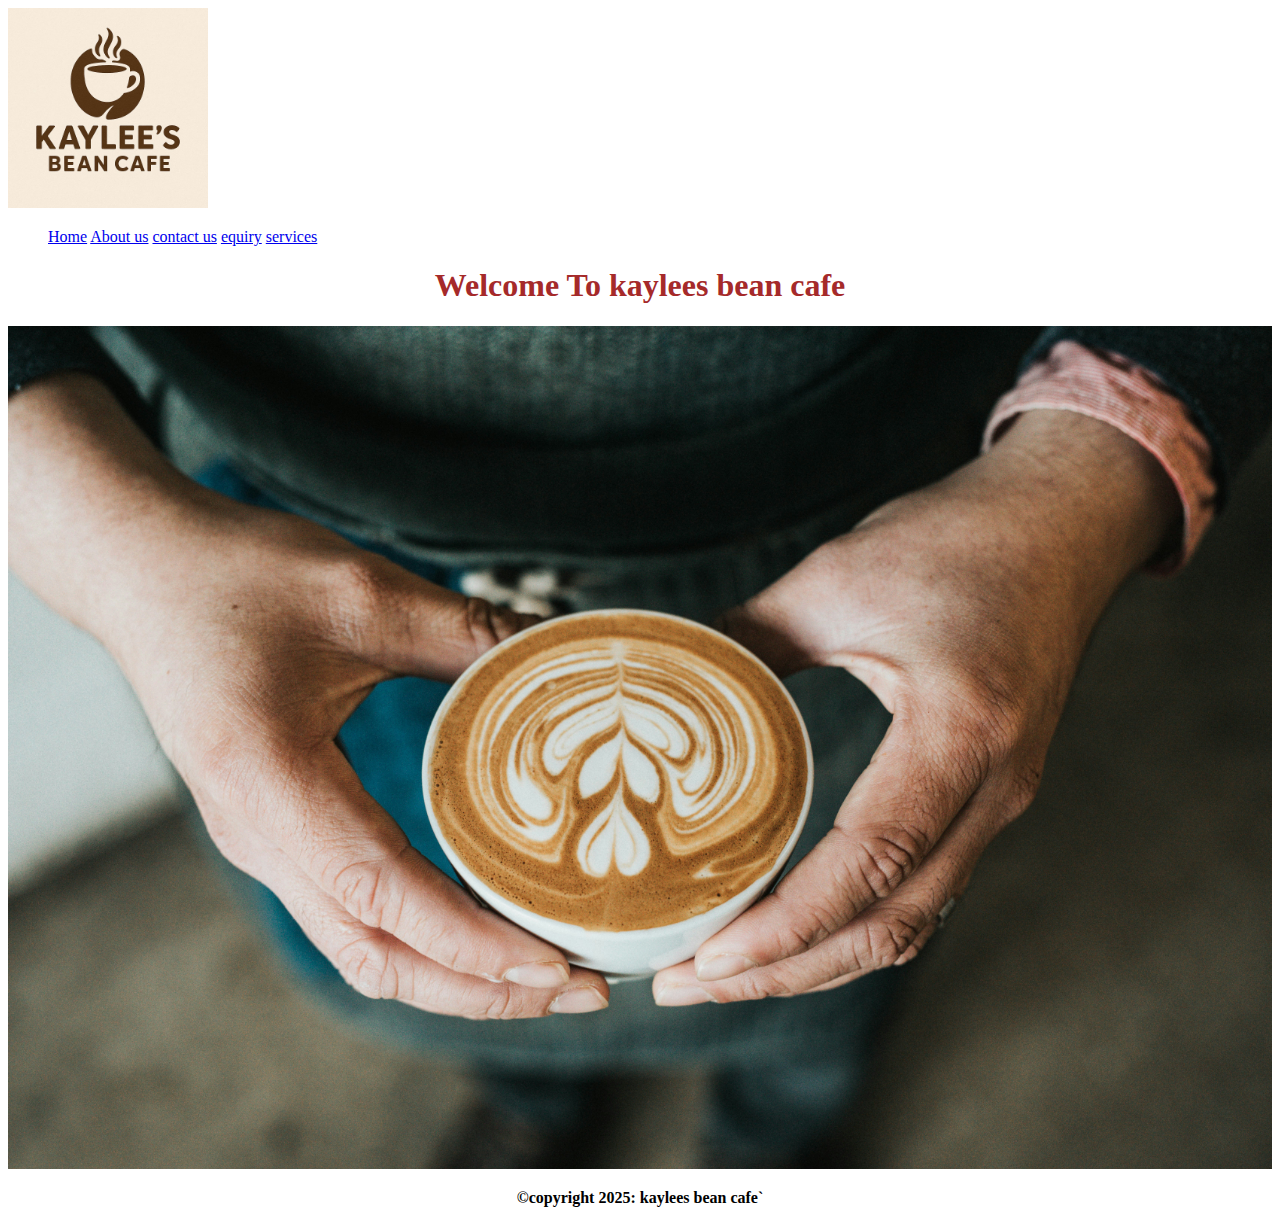
<file: index.html>
<!DOCTYPE html>
<html lang="en">
<head>
    <meta charset="UTF-8">
    <meta name="viewport" content="width=device-width, initial-scale=1.0">
    <title>home page</title>
</head>
<body>
    <title>kaylees bean cafe-home</title>
    <!---header section with navigation-->
    <header>
        <img src="./Asset/kaylees logo.jpeg" alt="kaylees bean cafe logo" width="200">
        <nav>
            <ul>
            <a href="./index.html">Home</a>
            <a href="./pages/About.html">About us</a>
            <a href="./pages/contact.html">contact us</a>
            <a href="./pages/enquiry.html">equiry</a>
            <a href="./pages/services.html">services</a>
            </ul>
        </nav>
    </header>

    <main>
        <h1 style="color:brown;text-align:center;">Welcome To kaylees bean cafe</h1>
        <p style="text-transform:capitalized;font-weight:bold;">
            </p>
            <section>
                <img src="./Asset/cafe.image.jpg" alt="My Image" width="100%" height="100%">
            </section>
            

        </main>
        <footer>
            <p style="font-weight:bold;text-align: center;">&copy;copyright 2025: kaylees bean cafe`</p>
        </footer>
        
    </body>
    </html>
</file>
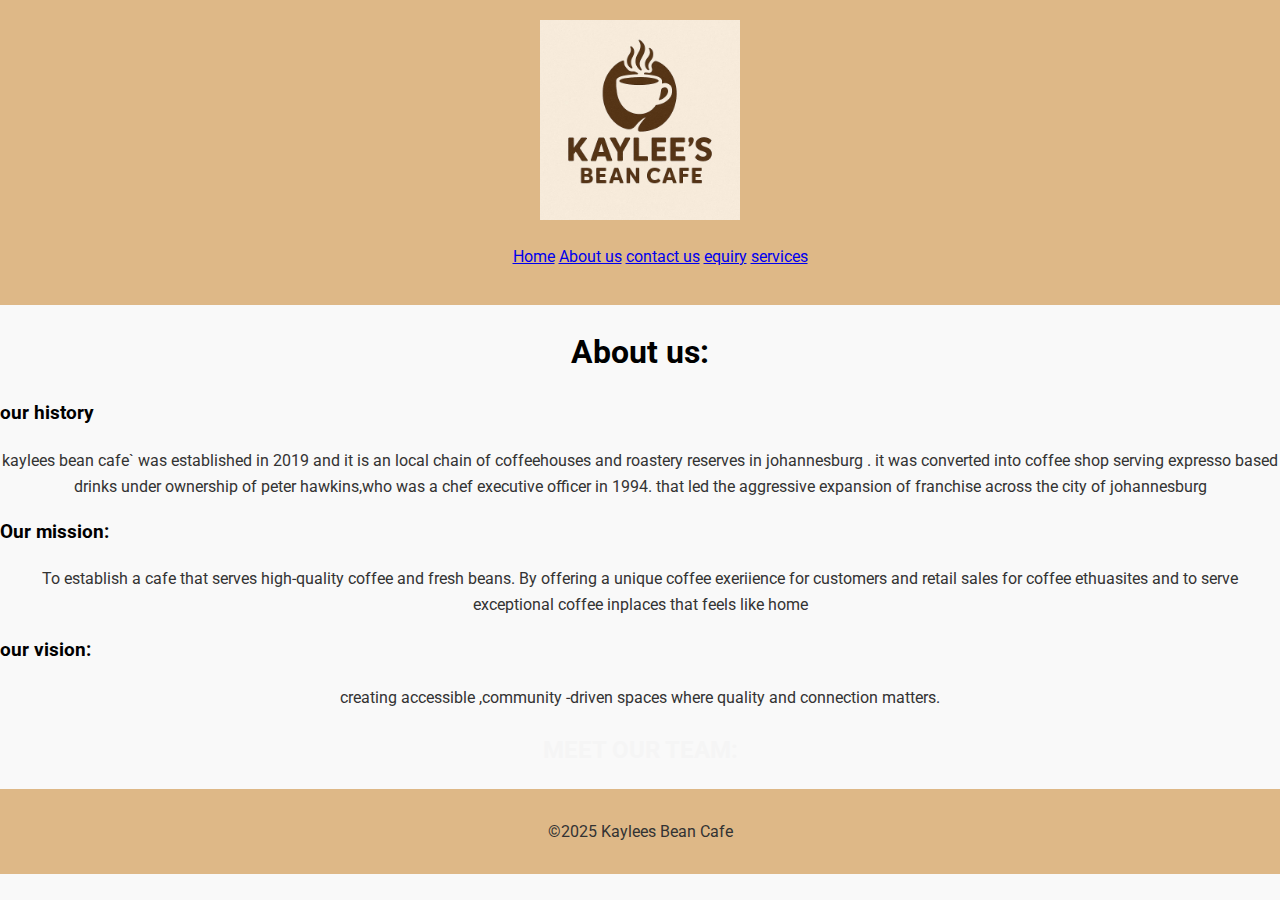
<file: pages/About.html>
<!DOCTYPE html>
<html lang="en">
<head>
    <meta charset="UTF-8">
    <meta name="viewport" content="width=device-width, initial-scale=1.0">
    <title>About us</title>
    <link rel="stylesheet" href="../css/style.css">
</head>
<body>
    <!--headerr section with navigation-->
    <header>
        <img src="../Asset/kaylees logo.jpeg" alt="kaylees bean cafe logo" width="200">
        <nav>
            <ul>
            <a href="../index.html">Home</a>
            <a href="./About.html">About us</a>
            <a href="./contact.html">contact us</a>
            <a href="./enquiry.html">equiry</a>
            <a href="./services.html">services</a>
            </ul>

        </nav>
    </header>
    <!---About us section with brief description-->
        
     
        <main>
            <h1>About us:</h1>
            <h3>our history</h3>
            <p>kaylees bean cafe` was established in 2019 and it is an local chain of coffeehouses and roastery reserves in johannesburg .
                it was converted into coffee shop serving expresso based drinks under ownership of peter hawkins,who was a chef executive officer in 1994.
                that led the aggressive expansion of franchise across the city of johannesburg</p>
            <h3>Our mission:</h3>  
            <p>To establish a cafe that serves high-quality coffee and fresh beans.
             By offering a unique coffee exeriience for customers and retail sales for coffee ethuasites and to serve exceptional coffee inplaces that feels like home</p>
             <h3>our vision:</h3>
             <p>creating accessible ,community -driven spaces where quality and connection matters.</p>
             <h2>meet our team:</h2>  
             
        </main>

        <footer>
            <p style="text-align:center;">&copy;2025 Kaylees Bean Cafe</p>
        </footer>
    
    
</body>
</html>
</file>
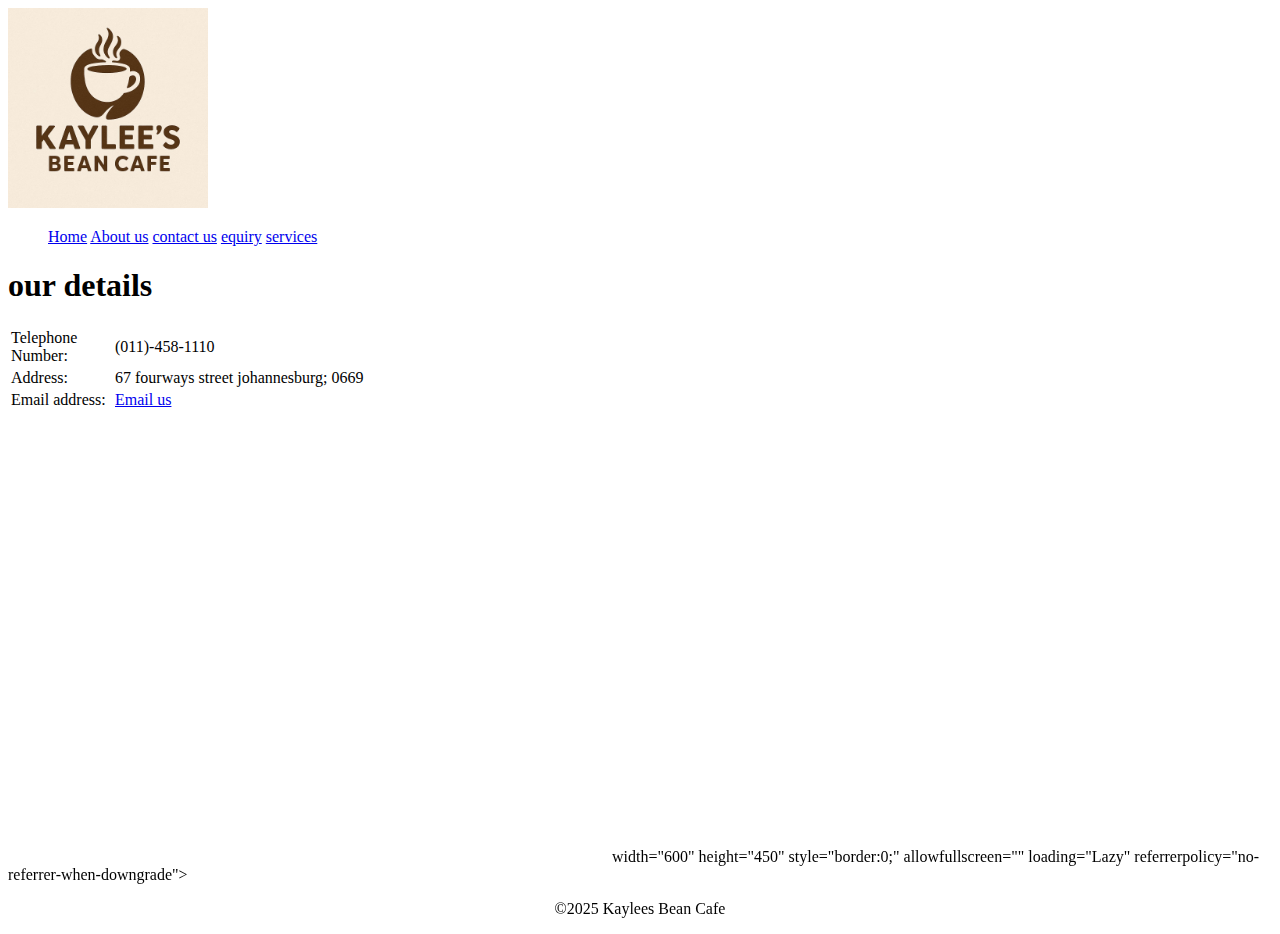
<file: pages/contact.html>
<!DOCTYPE html>
<html lang="en">
<head>
    <meta charset="UTF-8">
    <meta name="viewport" content="width=device-width, initial-scale=1.0">
    <title>contact</title>
</head>    
<body>
    <header>
        <img src="../Asset/kaylees logo.jpeg" alt="kaylees bean cafe logo" width="200">
        <nav>
            <ul>
            <a href="../index.html">Home</a>
            <a href="About.html">About us</a>
            <a href="contact.html">contact us</a>
            <a href="enquiry.html">equiry</a>
            <a href="services.html">services</a>
            </ul>

        </nav>
    </header>



    <main>
        <h1>our details</h1>
        <table>
            <tr>
                <td width="100">Telephone Number:</td>
                <td>(011)-458-1110</td>
            </tr>
            <td>Address:</td>
            <td>67 fourways street&nbsp;johannesburg;&nbsp;0669</td>
        </tr>
        <tr>
            <td width="100">Email address:</td>
            <td><a href="mailto:info@kayleescafe.co.za">Email us </a>
            </tr>
        </table>
        <section>
            <iframe src="https://www.google.com/maps/embed?pb=!1m18!1m12!1m3!1d57371.389068672965!2d27.961300597139385!3d-26.010256046009584!2m3!1f0!2f0!3f0!3m2!1i1024!2i768!4f13.1!3m3!1m2!1s0x1e9576c722b531c1%3A0xb1d029298fe1d9f5!2sFourways%2C%20Sandton%2C%202055%2C%20South%20Africa!5e0!3m2!1sen!2sie!4v1756287330549!5m2!1sen!2sie"
            width="600" height="450"
            style="border:0;" allowfullscreen="" loading="lazy"
            referrerpolicy="no-referrer-when-downgrade"></iframe>
            width="600"
            height="450"
            style="border:0;"
            allowfullscreen=""
            loading="Lazy"
            referrerpolicy="no-referrer-when-downgrade">
        </iframe>
        </section>
        



    </main>

    <footer>
        <p style="text-align:center;">&copy;2025 Kaylees Bean Cafe</p>
    </footer>
    
</body>   
</html>
</file>
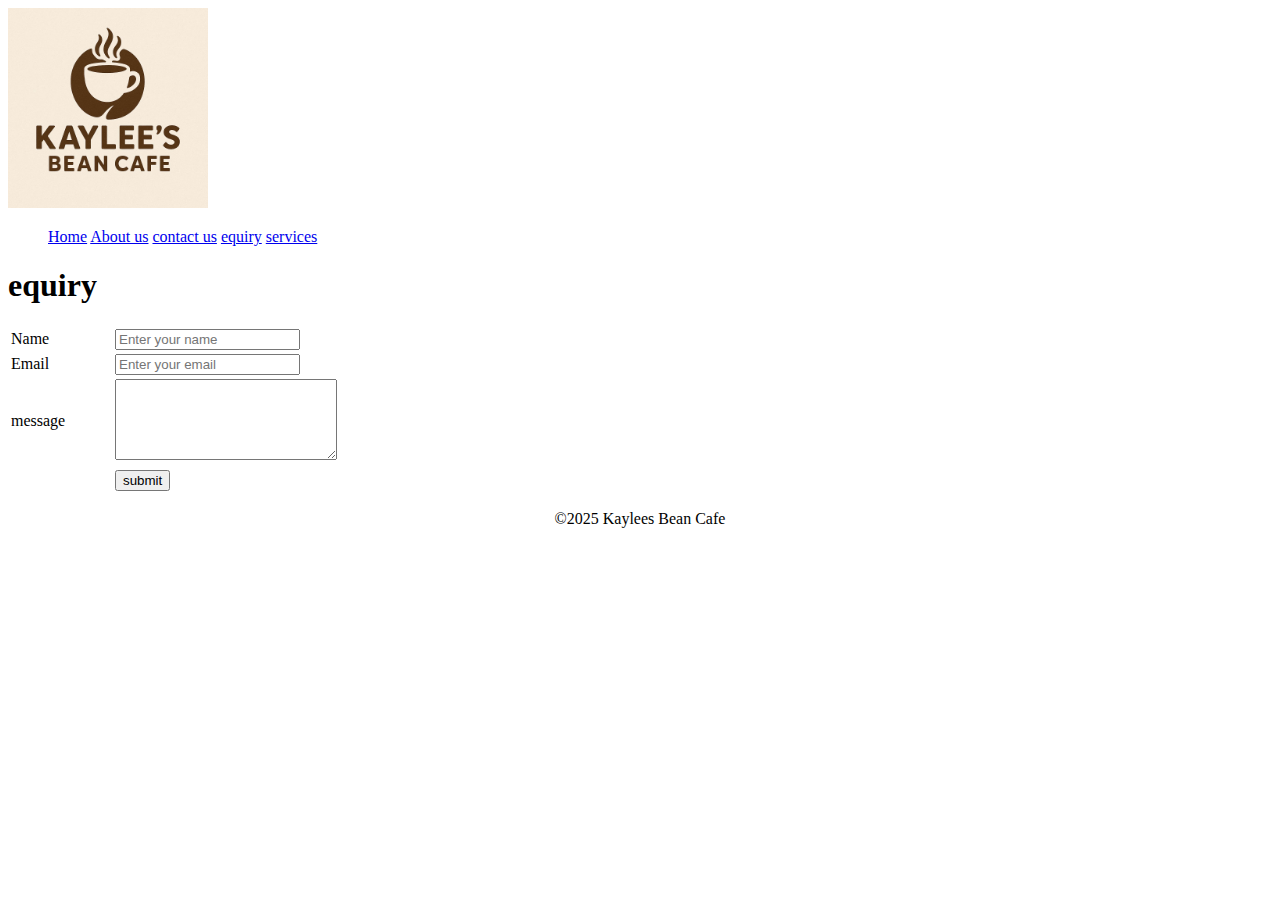
<file: pages/enquiry.html>
<!DOCTYPE html>
<html lang="en">
<head>
    <meta charset="UTF-8">
    <meta name="viewport" content="width=device-width, initial-scale=1.0">
    <title>enquiry</title>
</head>
<body>
    <header>
        <img src="../Asset/kaylees logo.jpeg" alt="kaylees bean cafe logo" width="200">
        <nav>
            <ul>
            <a href="../index.html">Home</a>
            <a href="About.html">About us</a>
            <a href="contact.html">contact us</a>
            <a href="enquiry.html">equiry</a>
            <a href="services.html">services</a>
            </ul>

        


        </nav>
    </header>
   

    
    <main>
        <section>
            <h1>equiry</h1>
            <form action=""method="post">
                <table>
                    <tr>
                        <td width="100">Name</td>
                        <td><Input type="Text" name="name"placeholder="Enter your name"required></Input></td>

                    </tr>
                    <tr>                   
                        <td width="100">Email</td>
                        <td><Input type="email" name="email"placeholder="Enter your email"required></Input></td>
                    </tr>
                    <tr>
                        <td width="100">message</td>
                        <td><textarea cols="25" rows="5"></textarea></td>
                        <tr>

                        </tr>
                        <td width="100"></td>
                        <td><Input type="submit" name="Button" value="submit"></td>
                    </tr>
            </table>
            </form>
        <section>



    </main>
    <!--footer section-->

   <footer>

       <p style="text-align:center;">&copy;2025 Kaylees Bean Cafe</p>

   </footer>
        
</body>
</html>
</file>
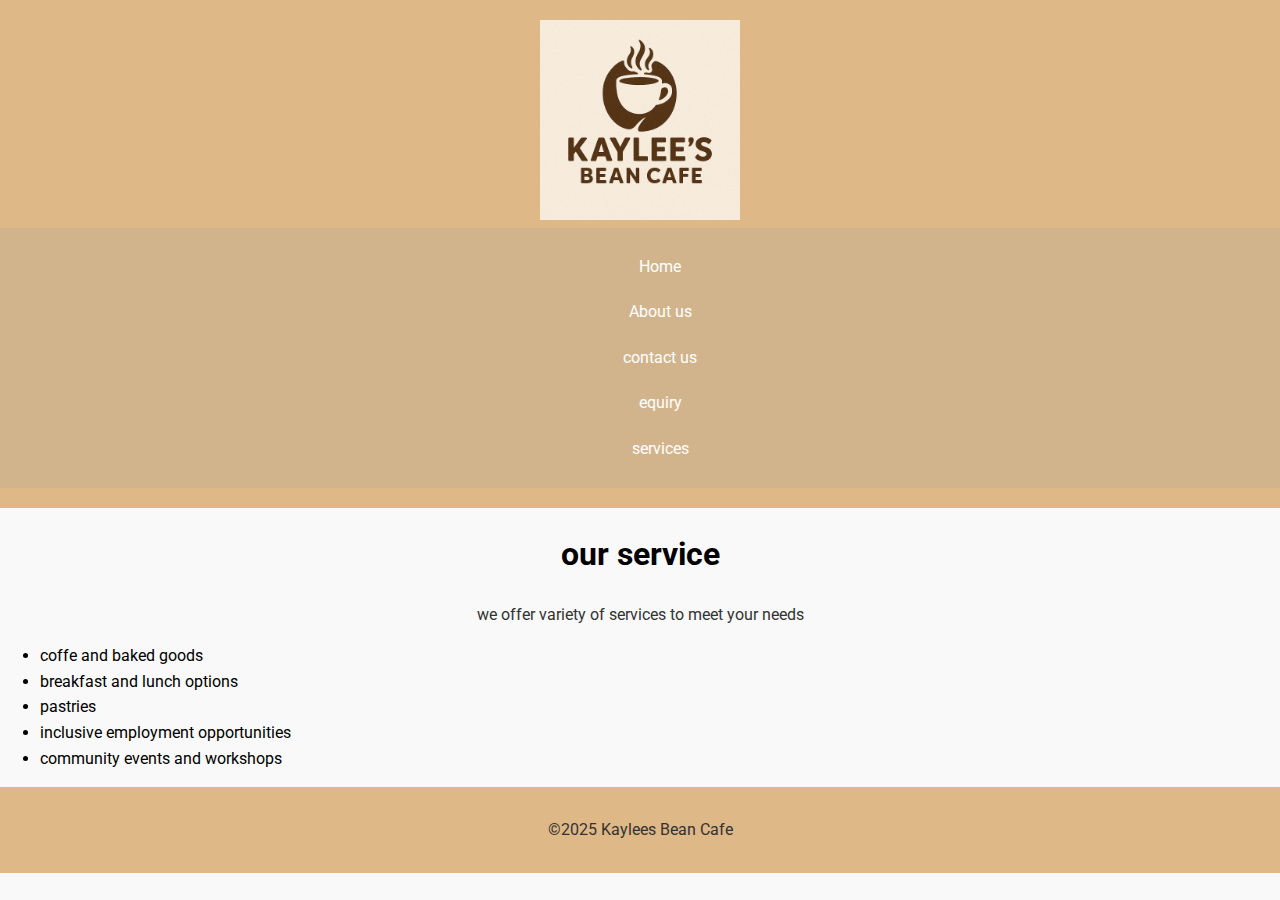
<file: pages/services.html>
<!DOCTYPE html>
<html lang="en">
<head>
    <meta charset="UTF-8">
    <meta name="viewport" content="width=device-width, initial-scale=1.0">
    <title>services</title>
    <link rel="stylesheet" href="../css/style.css">
</head>
<body>
    <header>
        <img src="../Asset/kaylees logo.jpeg" alt="kaylees bean cafe logo" width="200">
       <nav class="nav-links">
            <ul>
                <a href="../index.html">Home</a>
                <a href="./About.html">About us</a>
                <a href="./contact.html">contact us</a>
                <a href="./enquiry.html">equiry</a>
                <a href="./services.html">services</a>
            </ul>

        </nav>
    </header>

    <main>
        <h1>our service</h1>
        <p>we offer variety of services to meet your needs</p>
        <ul>
            <li>coffe and baked goods</li>
            <li>breakfast and lunch options</li>
            <li>pastries</li>
            <li>inclusive employment opportunities</li>
            <li>community events and workshops</li>
        </ul>

    </main>

    <footer>
        
        <p style="text-align:center;">&copy;2025 Kaylees Bean Cafe</p>

 </footer>
</body>
</html>
</file>
<file: css/style.css>
@import url('https://fonts.googleapis.com/css2?family=Roboto:wght@300&display=swap');

/* General Reset */
body {
    margin: 0;
    padding: 0;
    font-family: 'Roboto', sans-serif;
    line-height: 1.6;
    background-color: #f9f9f9; /* Light background for better contrast */
}
#home-body{
    background-color: burlywood;
}
/* Header Styling */
header {
    background-color: burlywood;
    padding: 20px 0;
    text-align: center;
}

header h1 {
    color: whitesmoke;
    text-transform: capitalize;
    font-weight: bold;
    font-size: 2.5rem;
    margin: 0;
}

/* Navigation Styling */
.nav-links {
    list-style-type: none;
    padding: 0;
    margin: 0;
    display: flex;
    justify-content: center;
    background-color: #333;
}
.nav-links {
    list-style-type: none;
    padding: 0;
    margin: 0;
    display: flex;
    justify-content: center;
    background-color: tan;
}

.nav-links li {
    margin: 0 15px;
}

.nav-links a {
    display: block;
    color: white;
    text-decoration: none;
    padding: 10px 20px;
    font-size: 1rem;
    transition: background-color 0.3s, transform 0.2s;
}
/*Pseudo selectors*/
.nav-links a:hover {
    background-color: #555;
    border-radius: 5px;
    transform: scale(1.1); /* Slight zoom effect */
}
.nav-links a:active {
    background-color:burlywood;
    border-radius: 5px;
    transform: scale(1.1); /* Slight zoom effect */
}
/* Section Styling */
section {
    background-color: antiquewhite;
    padding: 20px;
    text-align: center;
}

#image {
    max-width: 100%;
    height: auto;
    border-radius: 10px; /* Add rounded corners */
    box-shadow: 0 4px 8px rgba(0, 0, 0, 0.2); /* Add shadow for better aesthetics */
}

/* Footer Styling */
footer {
    background-color: burlywood;
    padding: 20px;
    text-align: center;
    color: whitesmoke;
}
footer  {
    margin: 10px 0;
}
  
/*MAP STYLING*/
iframe {
  width: 100%;       
  max-width: 800px;  
  height: 450px;     
  border: 0;
  border-radius: 12px;
  box-shadow: 0 4px 15px rgba(0, 0, 0, 0.1);
  display: block;
  margin: 2rem auto; /* center the map */
}
/* Typography */
h1, h2 {
    text-align: center;
    font-weight: bold;
}

h2 {
    text-transform: uppercase;
    color: whitesmoke;
}

p {
    color: #333;
    text-align: center;
    font-size: 1rem;
    margin: 10px 0;
}
.social-icons {
    display: flex;
    justify-content: center;
    gap: 15px;
    margin: 10px 0;
}

.social-icons a {
    font-size: 24px;
    color: #333;
    transition: color 0.3s;
}

.social-icons a:hover {
    color: blue;
}
</file>
